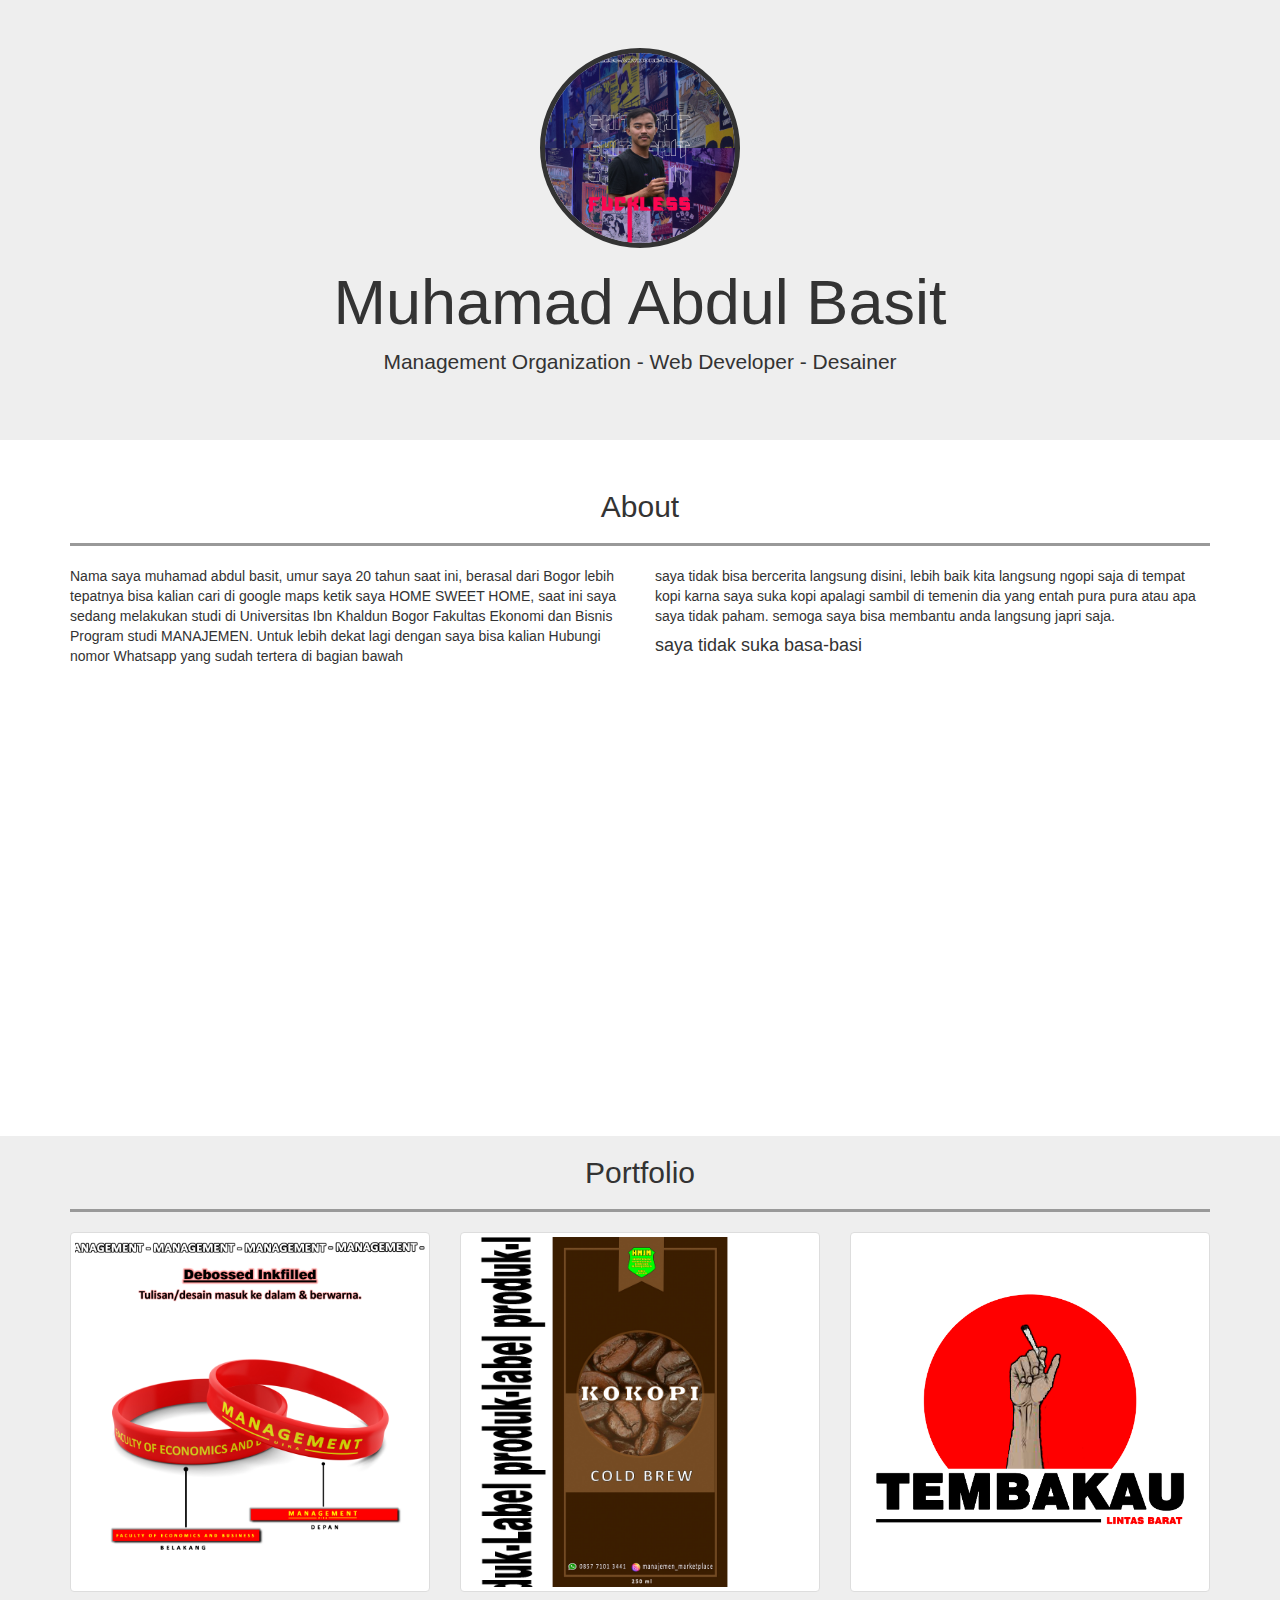
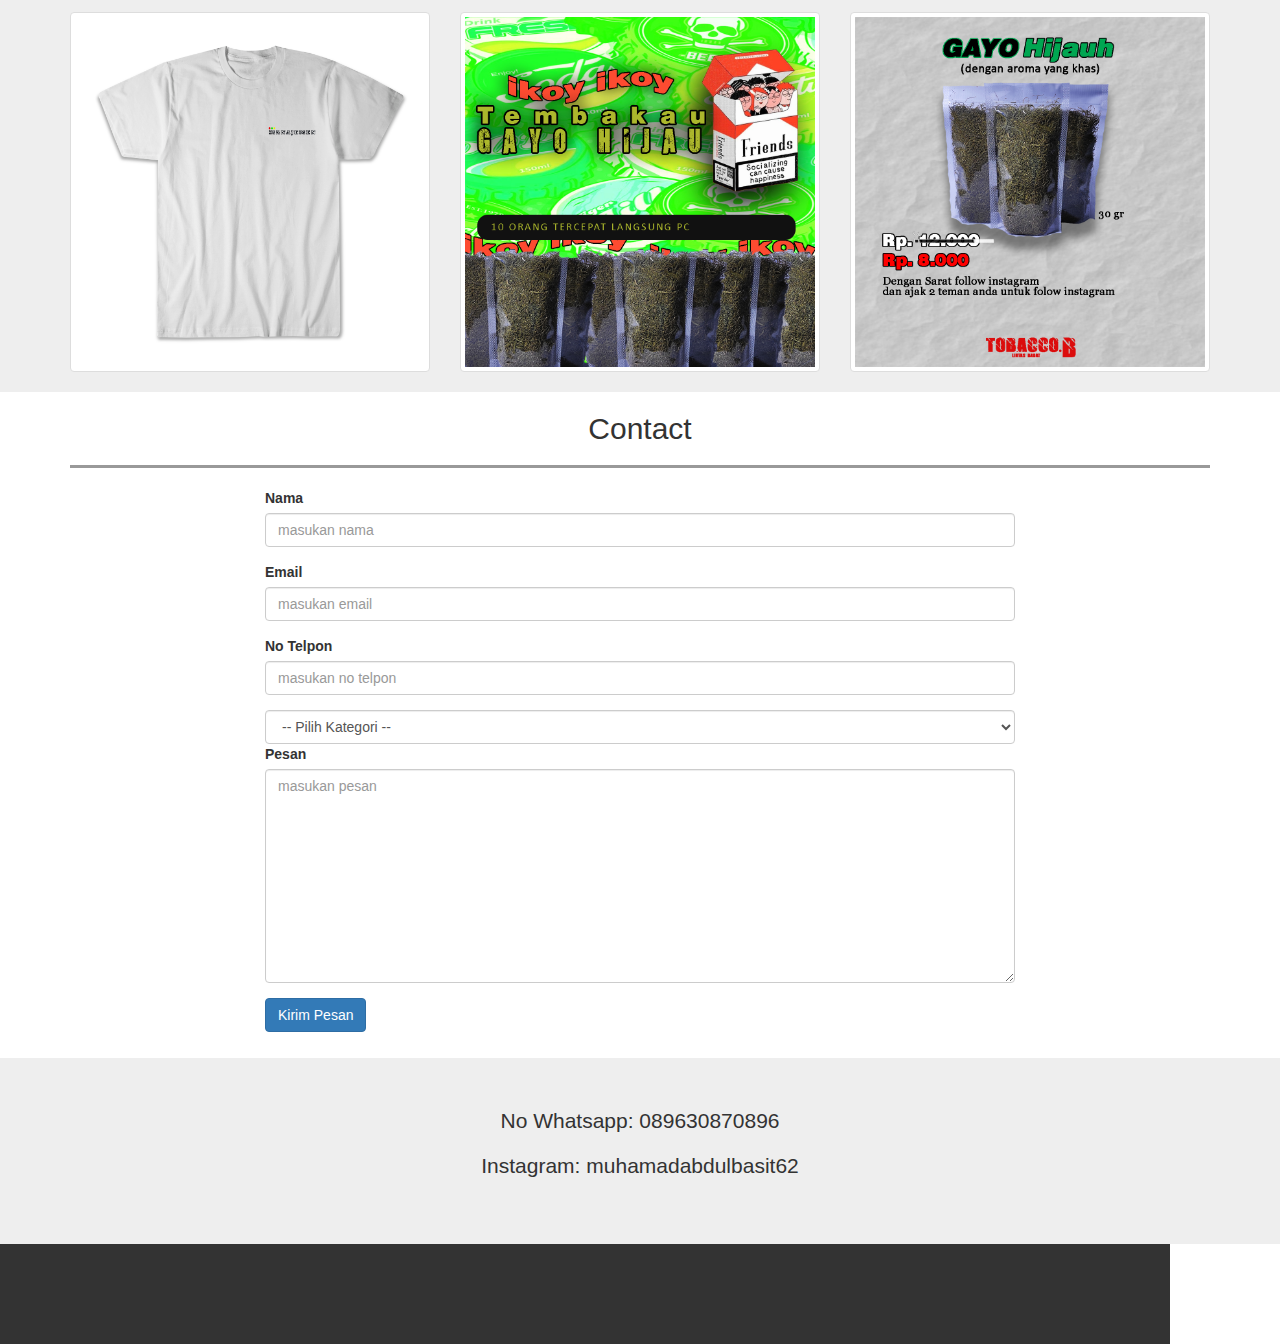
<file: indext.html>
<!DOCTYPE html>
<html lang="en">
  <head>
    <meta charset="utf-8">
    <meta http-equiv="X-UA-Compatible" content="IE=edge">
    <meta name="viewport" content="width=device-width, initial-scale=1">
    <!-- The above 3 meta tags *must* come first in the head; any other head content must come *after* these tags -->
    <title>portfolio Muhamad Abdul Basit</title>

    <!-- Bootstrap -->
    <link href="css/bootstrap.min.css" rel="stylesheet">
    <link rel="stylesheet" href="css/style.css">

    <!-- HTML5 shim and Respond.js for IE8 support of HTML5 elements and media queries -->
    <!-- WARNING: Respond.js doesn't work if you view the page via file:// -->
    <!--[if lt IE 9]>
      <script src="https://oss.maxcdn.com/html5shiv/3.7.3/html5shiv.min.js"></script>
      <script src="https://oss.maxcdn.com/respond/1.4.2/respond.min.js"></script>
    <![endif]-->
  </head>
  <body>
    
    
    <!-- jumbotron -->
    <div class="jumbotron text-center">
      <img src="img/PPT.jpg" class="img-circle">
      <h1> Muhamad Abdul Basit</h1>
      <p> Management Organization - Web Developer - Desainer </p>
    </div> 
    <!-- akhir jumbotron -->
    

    <!-- about -->
    <section class="about" id="about">
      <div class="container">
        <div class="row">
          <div class="col-sm-12">
            <h2 class="text-center">About</h2>
            <hr>
          </div>
        </div>

        <div class="row">
          <div class="col-sm-6">
            <p> Nama saya muhamad abdul basit, umur saya 20 tahun saat ini, berasal dari Bogor lebih tepatnya bisa kalian cari di google maps ketik saya HOME SWEET HOME, saat ini saya sedang melakukan studi di Universitas Ibn Khaldun Bogor Fakultas Ekonomi dan Bisnis Program studi MANAJEMEN. Untuk lebih dekat lagi dengan saya bisa kalian Hubungi nomor Whatsapp yang sudah tertera di  bagian bawah</p>
          </div>
          <div class="col-sm-6">
            <p> saya tidak bisa bercerita langsung disini, lebih baik kita langsung ngopi saja di tempat kopi karna saya suka kopi apalagi sambil di temenin dia yang entah pura pura atau apa saya tidak paham. semoga saya bisa membantu anda langsung japri saja.
            
            <h4>saya tidak suka basa-basi</h4>
            </p>
          </div>
        </div>
      </div>
    </section>
    <!-- akhir about -->



    <!-- portfolio -->
    <section class="portfolio" id="portfolio">
      <div class="container">
        <div class="row">
          <div class="col-sm-12 text-center">
            <h2>Portfolio</h2>
            <hr>
          </div>
        </div>

        <div class="row">
          <div class="col-sm-4">
            <a href="" class="thumbnail">
              <img src="img/porfolio/0.jpg">  
            </a>
          </div>
          <div class="col-sm-4">
            <a href="" class="thumbnail">
              <img src="img/porfolio/2.jpg">  
            </a>
          </div>
          <div class="col-sm-4">
            <a href="" class="thumbnail">
              <img src="img/porfolio/3.png">  
            </a>
          </div>
          <div class="col-sm-4">
            <a href="" class="thumbnail">
              <img src="img/porfolio/4.jpg">  
            </a>
          </div>
          <div class="col-sm-4">
            <a href="" class="thumbnail">
              <img src="img/porfolio/5.jpg">  
            </a>
          </div>
          <div class="col-sm-4">
            <a href="" class="thumbnail">
              <img src="img/porfolio/6.jpg">  
            </a>
          </div>
        </div>

      </div>
    </section>            
    <!-- akhir portfolio -->


    <!-- contact -->
    <section class id="contact" id="contact">
      <div class="container">
        <div class="row">
         <div class="col-sm-12 text-center">
          <h2>Contact</h2>
          <hr>
         </div>
        </div>

        <div class="row">
          <div class="col-sm-8 col-sm-offset-2">
            <form>
              <div class="form-group">
                <label for="nama">Nama</label>
                <input type="text" id="name" class="form-control" placeholder="masukan nama">
              </div>
              <div class="form-group">
                <label for="email">Email</label>
                <input type="email" id="email" class="form-control" placeholder="masukan email">
              </div>
              <div class="form-group">
                <label for="telp">No Telpon</label>
                <input type="tel" id="telp" class="form-control" placeholder="masukan no telpon">
              </div>
              <select class="form-control">
                <option>-- Pilih Kategori --</option>
                <option>Web Design</option>
                <option>web development</option>
                <option>Management Team</option>
              </select>
              <div class="form-group">
                <label class="pesan">Pesan</label>
              <textarea class="form-control" rows="10" placeholder="masukan pesan"></textarea>  
              </div>
              <button type="submit" class="btn btn-primary">Kirim Pesan</button>

            </form>
          </div>
        </div>
      </div>
    </section>
    <!-- akhir contact -->


    <!-- jumbotron -->
    <div class="jumbotron text-center">
      <p>No Whatsapp: 089630870896</p>
      <p>Instagram: muhamadabdulbasit62</p>
    </div>
    <!-- akhir jumbotron -->


    <!-- footer -->
    <footer>
      <div class="container">
        <div class="row">
        </div>
      </div>
    </footer>
    <!-- akhir footer -->


    <!-- jQuery (necessary for Bootstrap's JavaScript plugins) -->
    <script src="https://ajax.googleapis.com/ajax/libs/jquery/1.12.4/jquery.min.js"></script>
    <!-- Include all compiled plugins (below), or include individual files as needed -->
    <script src="js/bootstrap.min.js"></script>
  </body>
</html>
</file>
<file: css/style.css>
html{
	position: relative;
}

body{
	margin-bottom: 100px;
}

.jumbotron img{
	width: 200px;
	border: 5px solid #333;
}

hr {
	widht: 200px;
	border-top: 3px solid #999
}

section {
	min-height: 666px;
}

.portfolio {
	background-color: #eee;
}

.contact {
	min-height: 800;
}

footer {
	position: absolute;
	bottom: 0;
	width: 100;
	height: 100px;
	background-color: #333;
}
</file>
